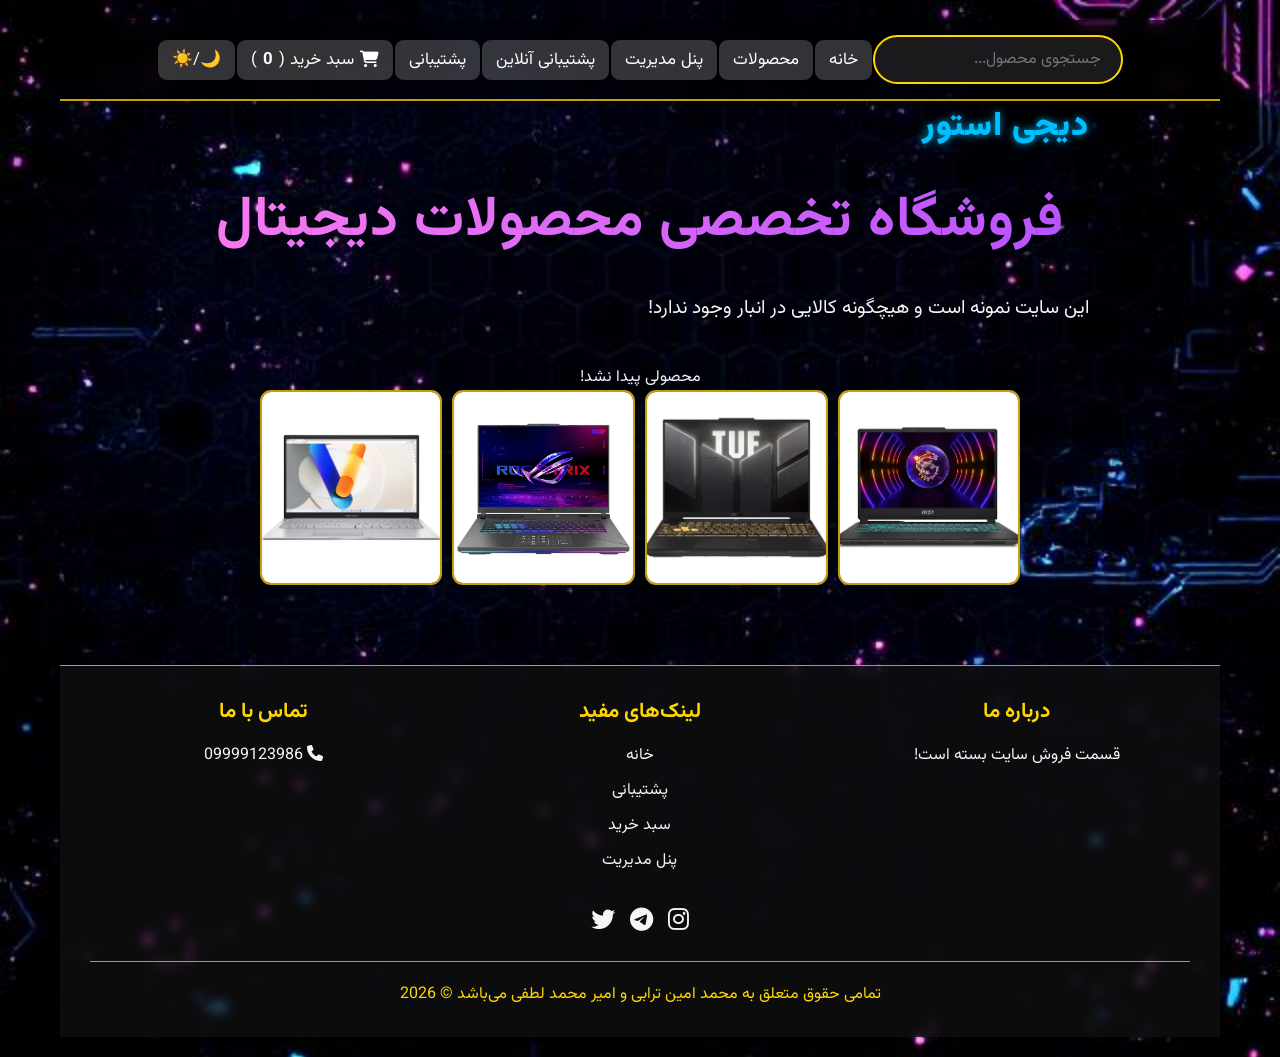
<file: index.html>
<!DOCTYPE html>
<html lang="fa" dir="rtl">
<head>
    <meta charset="UTF-8">
    <meta name="viewport" content="width=device-width, initial-scale=1.0">
    <title>فروشگاه محصولات دیجیتال | لپ تاپ گیمینگ</title>
    <link rel="stylesheet" href="https://cdnjs.cloudflare.com/ajax/libs/font-awesome/6.4.0/css/all.min.css">
    <link rel="stylesheet" href="style.css">
    <link href="https://fonts.googleapis.com/css2?family=Vazirmatn:wght@700;900&display=swap" rel="stylesheet">
</head>
<body>

    <div class="container">

        <!-- Navbar -->
        <nav class="navbar">
            <div class="nav-links">
                <input type="text" id="searchInput" placeholder="جستجوی محصول...">
                <p id="no-product" style="display:none;">محصولی پیدا نشد!</p>                               
                <a href="index.html">خانه</a>
                <a href="#product-list">محصولات</a>
                <a href="admin.html" target="_blank">پنل مدیریت</a>
                <a href="chat.html" id="chat-link" target="_blank">پشتیبانی آنلاین</a>
                <a href="support.html" target="_blank">پشتیبانی</a>
                <a href="cart.html" id="cart-link" target="_blank">
                    <i class="fas fa-shopping-cart"></i>
                    سبد خرید (<span class="cart-count">0</span>)
                </a>
                <button id="theme-toggle" class="theme-btn">🌙/☀️</button>
            </div>
        </nav>

        <!-- Header -->
        <header>
            <h2 class="gaming-logo">دیجی استور</h2>
            <h1>فروشگاه تخصصی محصولات دیجیتال</h1>
            <p class="subtitle">این سایت نمونه است و هیچگونه کالایی در انبار وجود ندارد!</p>
        </header>
        <br><br>

        <!-- No Results -->
        <div id="no-result" class="no-result">محصولی پیدا نشد!</div>

        <!-- Gallery -->
        <div class="gallery" id="product-list"></div>


        <!-- Footer -->
        <footer>
            <div class="footer-content">
                <div class="footer-section">
                    <h3>درباره ما</h3>
                    <p>قسمت فروش سایت بسته است!</p>
                </div>
                <div class="footer-section">
                    <h3>لینک‌های مفید</h3>
                    <a href="index.html">خانه</a>
                    <a href="support.html" target="_blank">پشتیبانی</a>
                    <a href="cart.html" target="_blank">سبد خرید</a>
                    <a href="admin.html" target="_blank">پنل مدیریت</a>
                </div>
                <div class="footer-section">
                    <h3>تماس با ما</h3>
                    <p><i class="fas fa-phone"></i> 09999123986</p>
                </div>
            </div>

            <div class="social-icons">
                <a href="#" aria-label="اینستاگرام"><i class="fab fa-instagram"></i></a>
                <a href="#" aria-label="تلگرام"><i class="fab fa-telegram"></i></a>
                <a href="#" aria-label="توییتر"><i class="fab fa-twitter"></i></a>
            </div>

            <div class="copyright">
                <p>تمامی حقوق متعلق به محمد امین ترابی و امیر محمد لطفی می‌باشد &copy; 2026</p>
            </div>
        </footer>

    </div>

    <script src="script.js" defer></script>
</body>
</html>
</file>
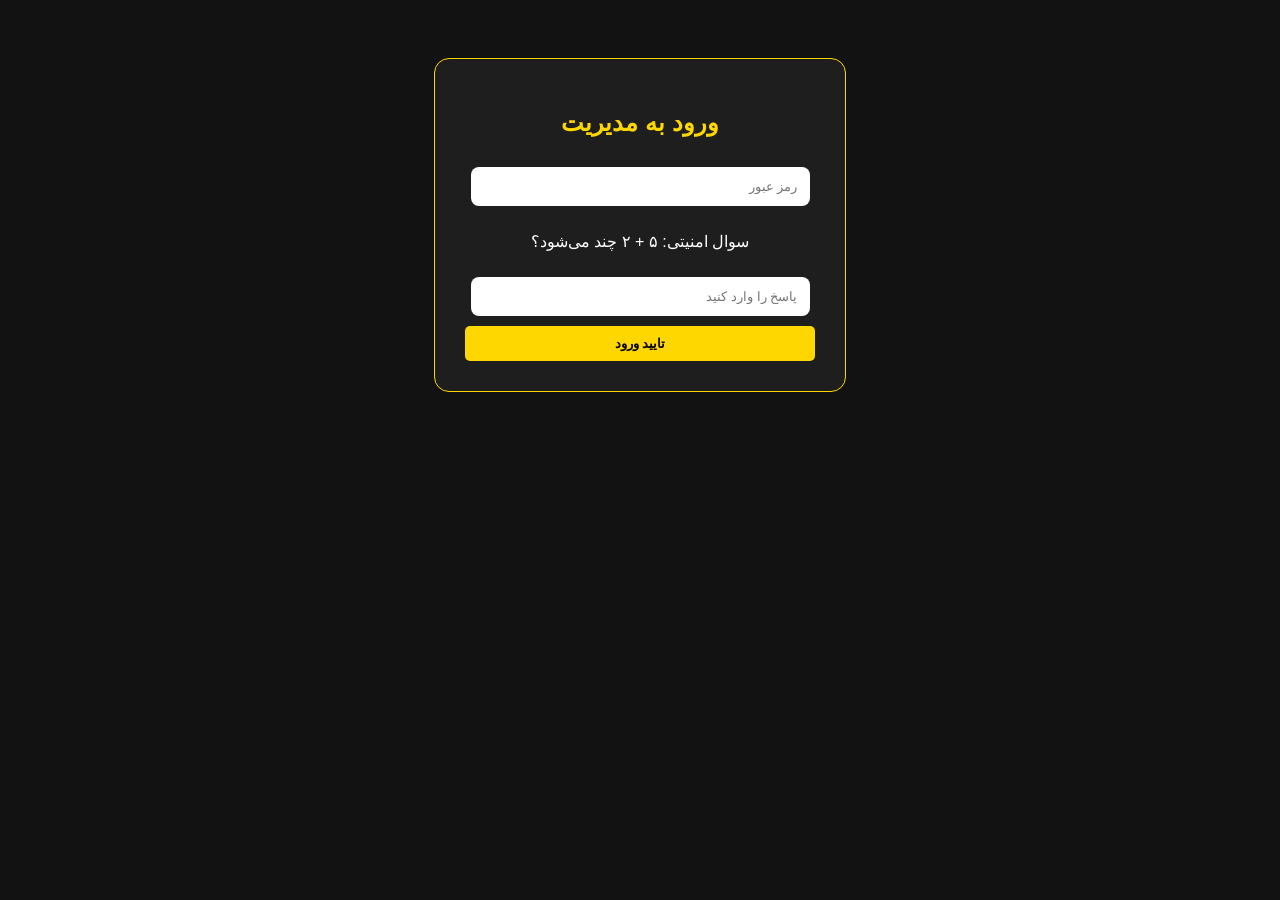
<file: admin.html>
<!DOCTYPE html>
<html lang="fa" dir="rtl">
<head>
<meta charset="UTF-8">
<title>پنل مدیریت</title>
<style>
    body { background:#121212; color:white; font-family:sans-serif; text-align:center; padding:50px; }
    .box { background:#1e1e1e; padding:30px; border-radius:15px; border:1px solid #FFD700; display:inline-block; width:350px; }
    input, textarea { width:90%; padding:12px; margin:10px 0; border-radius:8px; border:none; }
    .main-btn { background:#FFD700; color:black; border:none; padding:10px 25px; cursor:pointer; font-weight:bold; border-radius:5px; width:100%; }
    #uploadArea { display:none; margin-top:20px; }
    .product-card { background:#222; padding:10px; margin:10px; border-radius:5px; border-right:4px solid #FFD700; text-align:right; position:relative; }
    .delete-btn { background:red; color:white; border:none; padding:5px; cursor:pointer; position:absolute; left:10px; top:10px; }
</style>
</head>

<body>

<div id="loginBox" class="box">
    <h2 style="color:#FFD700;">ورود به مدیریت</h2>
    <input type="password" id="adminPass" placeholder="رمز عبور">
    <p>سوال امنیتی: ۵ + ۲ چند می‌شود؟</p>
    <input type="number" id="ans" placeholder="پاسخ را وارد کنید">
    <button id="loginBtn" class="main-btn">تایید ورود</button>
</div>

<div id="uploadArea">
    <div class="box" style="width:500px;">
        <h3>افزودن کالا</h3>
        <input type="text" id="newName" placeholder="نام کالا">
        <input type="number" id="newPrice" placeholder="قیمت">
        <textarea id="newDesc" placeholder="توضیحات"></textarea>
        <input type="file" id="newImgFile" accept="image/*">
        <button id="saveBtn" class="main-btn" style="background:#28a745; color:white;">
            ذخیره محصول
        </button>
    </div>

    <div id="admin-product-list" style="margin-top:30px; width:500px; display:inline-block;"></div>
</div>

<script>
/* =======================
   Login
======================= */
document.getElementById('loginBtn').addEventListener('click', () => {
    const pass = document.getElementById('adminPass').value;
    const ans = document.getElementById('ans').value;

    if (pass === "1234" && ans === "7") {
        loginBox.style.display = 'none';
        uploadArea.style.display = 'block';
        renderAdminProducts();
    } else {
        alert("رمز عبور یا کپچا اشتباه است!");
    }
});

/* =======================
   Render Admin Products
======================= */
function renderAdminProducts() {
    const list = document.getElementById('admin-product-list');
    const products = JSON.parse(localStorage.getItem('myProducts')) || [];

    list.innerHTML = '<h3>لیست محصولات</h3>';

    products.forEach((p, index) => {
        list.innerHTML += `
            <div class="product-card">
                <b>${p.name}</b> - ${Number(p.price).toLocaleString()} تومان
                <br>
                ${p.image ? `<img src="${p.image}" width="80" style="margin-top:5px;">` : ''}
                <button class="delete-btn" onclick="deleteProduct(${index})">حذف</button>
            </div>
        `;
    });
}

/* =======================
   Save Product (FIXED)
======================= */
document.getElementById('saveBtn').addEventListener('click', () => {
    const n = newName.value.trim();
    const p = newPrice.value.trim();
    const d = newDesc.value.trim();
    const f = newImgFile.files[0];

    if (!n || !p || !f) {
        alert("تمام فیلدها را پر کنید");
        return;
    }

    const reader = new FileReader();
    reader.onload = e => {
        const products = JSON.parse(localStorage.getItem('myProducts')) || [];

        products.push({
            id: Date.now(),
            name: n,
            price: Number(p),
            desc: d,
            image: e.target.result   // ← کلید درست
        });

        localStorage.setItem('myProducts', JSON.stringify(products));
        alert("محصول ذخیره شد");
        renderAdminProducts();
        newName.value = newPrice.value = newDesc.value = newImgFile.value = '';
    };
    reader.readAsDataURL(f);
});

/* =======================
   Delete
======================= */
function deleteProduct(index) {
    const products = JSON.parse(localStorage.getItem('myProducts')) || [];
    products.splice(index, 1);
    localStorage.setItem('myProducts', JSON.stringify(products));
    renderAdminProducts();
}
</script>

</body>
</html>
</file>
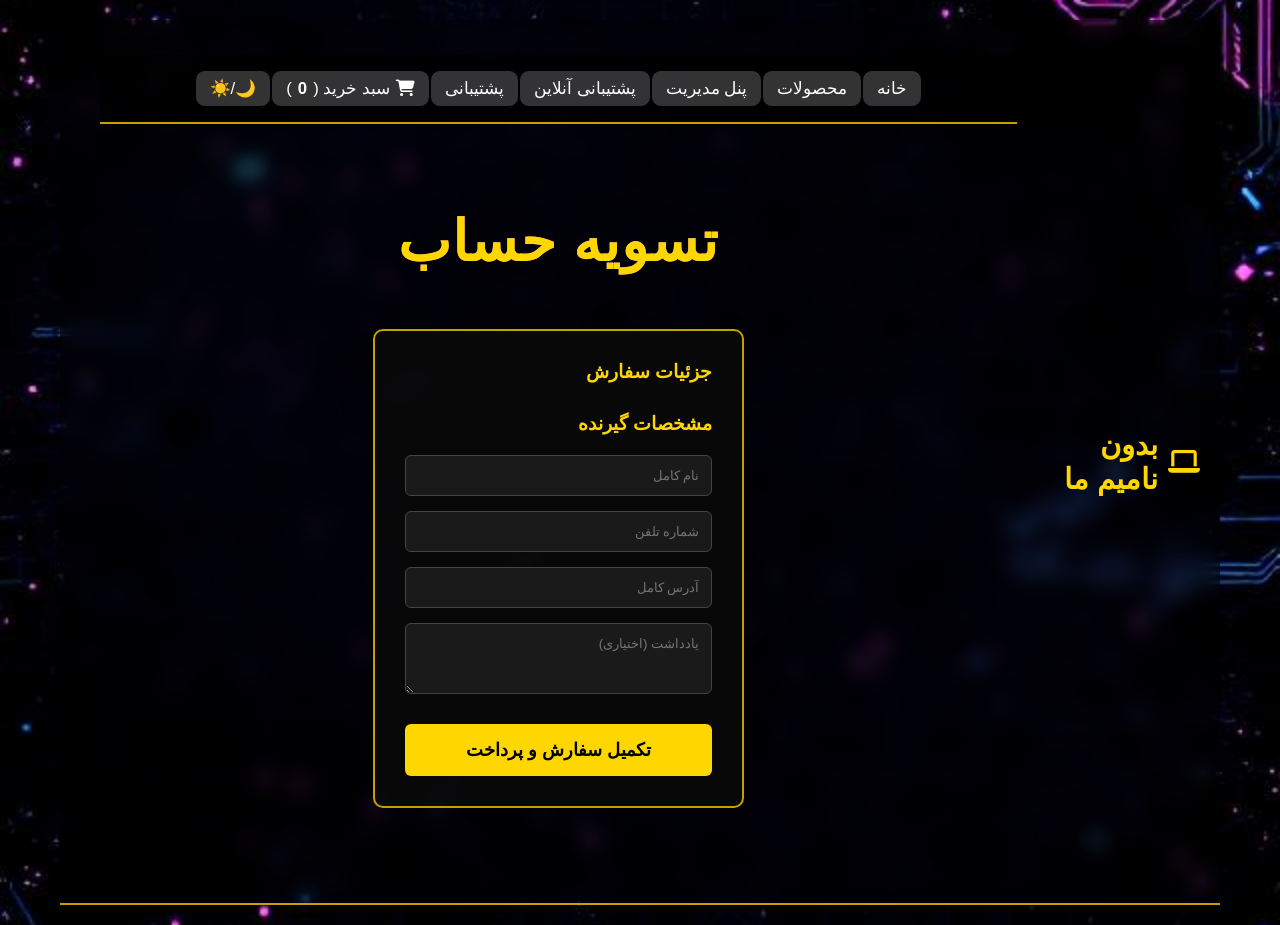
<file: checkout.html>
<!DOCTYPE html>
<html lang="fa" dir="rtl">
<head>
    <meta charset="UTF-8">
    <title>تسویه حساب - فروشگاه دیجیتال</title>
    <link rel="stylesheet" href="https://cdnjs.cloudflare.com/ajax/libs/font-awesome/6.4.0/css/all.min.css">
    <link rel="stylesheet" href="style.css">
</head>
<body>
    <div class="container">
        <nav class="navbar">
            <div class="nav-container">
                <a href="index.html" class="logo">
                    <i class="fas fa-laptop"></i>
                    بدون نامیم ما
                </a>
                
                <div class="container">
                    <nav class="navbar">
                        <div class="nav-links">
                            <a href="index.html">خانه</a>
                            <a href="index.html">محصولات</a>
                            <a href="admin.html" target="_blank">پنل مدیریت</a>
                            <a href="chat.html" id="chat-link" target="_blank">پشتیبانی آنلاین</a>
                            <a href="support.html" target="_blank">پشتیبانی</a>
                            <a href="cart.html" id="cart-link" target="_blank">
                                <i class="fas fa-shopping-cart"></i>
                                سبد خرید (<span class="cart-count">0</span>)
                            </a>
                            <button id="theme-toggle" class="theme-btn">🌙/☀️</button>
                        </div>
                    </nav>
        <div style="max-width: 800px; margin: 40px auto; padding: 20px;">
            <h1 style="color: #FFD700; text-align: center; margin-bottom: 30px;">تسویه حساب</h1>
            
            <div style="background: rgba(10, 10, 10, 0.8); padding: 30px; border-radius: 10px; border: 2px solid #C5A100;">
                <h3 style="color: #FFD700; margin-bottom: 20px;">جزئیات سفارش</h3>
                <div id="order-summary"></div>
                
                <h3 style="color: #FFD700; margin: 30px 0 20px;">مشخصات گیرنده</h3>
                <div style="display: grid; gap: 15px;">
                    <input type="text" id="fullname" placeholder="نام کامل" style="padding: 12px; border-radius: 6px; border: 1px solid #444; background: #1a1a1a; color: #fff;">
                    <input type="text" id="phone" placeholder="شماره تلفن" style="padding: 12px; border-radius: 6px; border: 1px solid #444; background: #1a1a1a; color: #fff;">
                    <input type="text" id="address" placeholder="آدرس کامل" style="padding: 12px; border-radius: 6px; border: 1px solid #444; background: #1a1a1a; color: #fff;">
                    <textarea id="notes" placeholder="یادداشت (اختیاری)" rows="3" style="padding: 12px; border-radius: 6px; border: 1px solid #444; background: #1a1a1a; color: #fff; resize: vertical;"></textarea>
                </div>
                
                <button onclick="completeOrder()" style="background: #FFD700; color: #000; border: none; padding: 15px; border-radius: 6px; font-weight: bold; width: 100%; cursor: pointer; margin-top: 30px; font-size: 18px;">
                    تکمیل سفارش و پرداخت
                </button>
            </div>
        </div>
    </div>
    
    <script src="script.js"></script>
    <script>
        var cart = JSON.parse(localStorage.getItem('cart')) || [];
        
        function loadOrderSummary() {
            var summary = document.getElementById('order-summary');
            var subtotal = 0;
            
            cart.forEach(item => {
                var priceNum = parseInt(item.price.replace(/,/g, ''));
                subtotal += priceNum * item.quantity;
            });
            
            summary.innerHTML = `
                <div style="background: rgba(255,255,255,0.05); padding: 20px; border-radius: 8px; margin-bottom: 20px;">
                    <div style="display: flex; justify-content: space-between; margin: 10px 0; color: #ddd;">
                        <span>تعداد کالاها:</span>
                        <span>${cart.reduce((sum, item) => sum + item.quantity, 0)} عدد</span>
                    </div>
                    <div style="display: flex; justify-content: space-between; margin: 10px 0; color: #ddd;">
<span>قیمت کل:</span>
                        <span>${subtotal.toLocaleString()} تومان</span>
                    </div>
                    <div style="display: flex; justify-content: space-between; margin: 20px 0; font-size: 20px; font-weight: bold; color: #FFD700;">
                        <span>مبلغ قابل پرداخت:</span>
                        <span>${subtotal.toLocaleString()} تومان</span>
                    </div>
                </div>
            `;
        }
        
        function completeOrder() {
            var fullname = document.getElementById('fullname').value;
            var phone = document.getElementById('phone').value;
            var address = document.getElementById('address').value;
            
            if (!fullname || !phone || !address) {
                alert('لطفا تمام اطلاعات ضروری را وارد کنید');
                return;
            }
            
            var order = {
                id: Date.now(),
                date: new Date().toLocaleString('fa-IR'),
                items: cart,
                customer: { fullname, phone, address },
                notes: document.getElementById('notes').value,
                status: 'pending',
                total: cart.reduce((sum, item) => sum + (parseInt(item.price.replace(/,/g, '')) * item.quantity), 0)
            };
            
            var orders = JSON.parse(localStorage.getItem('orders')) || [];
            orders.push(order);
            localStorage.setItem('orders', JSON.stringify(orders));
            
            localStorage.removeItem('cart');
            cart = [];
            updateCartCount();
            
            alert('سفارش شما با موفقیت ثبت شد! شماره سفارش: ' + order.id);
            window.location.href = 'index.html';
        }
        
        document.addEventListener('DOMContentLoaded', function() {
            if (cart.length === 0) {
                alert('سبد خرید شما خالی است');
                window.location.href = 'cart.html';
                return;
            }
            loadOrderSummary();
            updateCartCount();
        });
    </script>
</body>

</html>
</file>
<file: style.css>
:root {
    --gold: #FFD700;
    --dark-gold: #C5A100;
    --black: #121212;
    --light-black: #1E1E1E;
    --white: #F5F5F5;
    --purple: #b24fff;
    --pink: #ff7eee;
    --nav-bg: rgba(18, 18, 18, 0.8);
}

* {
    margin: 0;
    padding: 0;
    box-sizing: border-box;
    font-family: 'Vazirmatn', 'Arial', sans-serif;
}

/* BODY (یکی شد – همون ظاهر خودت) */
body {
    background: url('backgrand1.png') no-repeat center center fixed;
    background-size: cover;
    min-height: 100vh;
    display: flex;
    flex-direction: column;
    align-items: center;
    color: var(--white);
    transition: 0.4s;
}

/* تم روشن (default) */
body.light {
    background: #ffffff;
    color: #000000;
}

/* تم شب */
body.dark {
    background: image(backgrand1)

}

body.light-mode #searchInput {
    background: white;
    color: #222;
    border: 2px solid #ddd;
}

.gaming-logo {
    margin: 0;
    font-size: 2.1rem;
    font-weight: 900;
    letter-spacing: 1px;
    color: #00bfff;
    font-family: 'Vazirmatn', 'Orbitron', sans-serif;
    position: relative;
    cursor: default;
    text-shadow:
        0 0 6px rgba(0, 191, 255, 0.6),
        0 0 12px rgba(0, 191, 255, 0.35);
    transition: all 0.3s ease;
}

.gaming-logo span {
    color: #ffffff;
    margin-right: 6px;
}

.container {
    width: 105%;
    max-width: 1200px;
    padding: 20px;
    display: flex;
    flex-direction: column;
    align-items: center;
}

/* NAVBAR */
.navbar {
    width: 100%;
    background: rgba(0, 0, 0, 0.45);
    backdrop-filter: blur(10px);
    -webkit-backdrop-filter: blur(10px);
    padding: 15px 0;
    border-bottom: 2px solid var(--dark-gold);
}

.nav-container {
    max-width: 1200px;
    margin: auto;
    display: flex;
    justify-content: space-between;
    align-items: center;
    padding: 0 20px;
}

.logo {
    font-size: 1.8rem;
    font-weight: bold;
    color: var(--gold);
    text-decoration: none;
    display: flex;
    align-items: center;
    gap: 10px;
}

.logo i { font-size: 1.6rem; }

.nav-links {
    display: flex;
    align-items: center;
    flex-wrap: wrap;
    justify-content: center;
}

.nav-links a,
.nav-links button {
    padding: 7px 14px;
    border-radius: 10px;
    background: rgba(255, 255, 255, 0.2);
    border: 1px solid #000000;
    color: #ffffff;
    font-size: 1.05rem;
    text-decoration: none;
    cursor: pointer;
    transition: all 0.3s ease;
    display: flex;
    align-items: center;
    gap: 6px;
    font-family: inherit;
}

.nav-links a:hover,
.nav-links button:hover {
    background: rgba(255, 255, 255, 0.44);
    color: #ffffff;
}

.nav-links a::after { display: none; }

.nav-search-container {
    position: relative;
    margin: 0 15px;
    display: flex;
    align-items: center;
}

/* SEARCH (تکراری‌ها یکی شدن) */
#searchInput {
    width: 250px;
    padding: 10px 20px;
    border-radius: 25px;
    border: 2px solid #FFD700;
    outline: none;
    font-size: 16px;
    background: rgba(255, 255, 255, 0.1);
    color: white;
    transition: 0.3s;
}

#searchInput:focus {
    box-shadow: 0 0 5px #FFD700;
    border-color: #FFD700;
    background: rgba(255, 255, 255, 0.2);
}

.search-icon {
    position: absolute;
    right: 12px;
    color: var(--dark-gold);
    font-size: 0.8rem;
    pointer-events: none;
}

.cart-count { font-weight: bold; color: #ffffff; }

.theme-btn {
    background: rgba(255, 215, 0, 0.2);
    border: 1px solid var(--gold);
    color: var(--gold);
}

.theme-btn:hover {
    background: rgba(255, 215, 0, 0.35);
    color: #ffffff;
}

/* TITLES */
h1 {
    font-size: 3.5rem;
    padding: 25px;
    background: linear-gradient(135deg, var(--pink), var(--purple));
    -webkit-background-clip: text;
    background-clip: text;
    color: transparent;
    font-weight: 700;
    letter-spacing: 1px;
}

.subtitle {
    font-size: 1.2rem;
    margin-top: 13px;
    max-width: 800px;
    line-height: 0.6;
}

/* GALLERY */
.gallery {
    display: flex;
    flex-wrap: wrap;
    justify-content: center;
    gap: 10px;
    width: 100%;
}

.gallery-item {
    position: relative;
    width: calc(16.6% - 10px);
    height: 195px;
    overflow: hidden;
    border-radius: 11px;
    border: 2px solid var(--dark-gold);
    background: rgba(0, 0, 0, 0.3);
    cursor: pointer;
    transition: all 0.3s ease;
}

.gallery-item img {
    width: 100%;
    height: 100%;
    object-fit: cover;
    transition: transform 0.5s ease;
}

.gallery-item:hover img { transform: scale(1.05); }

.gallery-caption {
    position: absolute;
    bottom: 5px;
    left: 50%;
    transform: translateX(-50%);
    background: rgba(0,0,0,0.75);
    color: var(--gold);
    font-size: 0.7rem;
    font-weight: normal;
    padding: 3px 6px;
    border-radius: 6px;
    text-align: center;
    white-space: nowrap;
    overflow: hidden;
    text-overflow: ellipsis;
    opacity: 0;
    pointer-events: none;
    transition: opacity 0.3s ease, transform 0.3s ease;
    max-width: 90%;
}

.gallery-item:hover .gallery-caption {
    opacity: 1;
    transform: translateX(-50%) translateY(-5px);
}

.buy-btn {
    position: absolute;
    top: 15px;
    left: 15px;
    background: var(--gold);
    color: var(--black);
    border: none;
    padding: 8px 15px;
    border-radius: 5px;
    font-weight: bold;
    cursor: pointer;
    opacity: 0;
    transition: opacity 0.3s;
    z-index: 10;
}

.gallery-item:hover .buy-btn { opacity: 1; }
.buy-btn:hover { background: var(--dark-gold); }

/* FOOTER */
footer {
    margin-top: 80px;
    text-align: center;
    padding: 30px;
    color: var(--gold);
    border-top: 1px solid var(--dark-gold);
    width: 100%;
    background: rgba(18, 18, 18, 0.7);
    backdrop-filter: blur(5px);
}

.footer-content {
    display: flex;
    justify-content: space-around;
    flex-wrap: wrap;
    gap: 30px;
    margin-bottom: 20px;
}

.footer-section {
    flex: 1;
    min-width: 250px;
}

.footer-section h3 {
    font-size: 1.3rem;
    margin-bottom: 15px;
}

.footer-section p,
.footer-section a {
    color: var(--white);
    margin-bottom: 10px;
    display: block;
    text-decoration: none;
}

.footer-section a:hover { color: var(--gold); }

.social-icons {
    display: flex;
    gap: 15px;
    justify-content: center;
    margin-top: 15px;
}

.social-icons a {
    font-size: 1.5rem;
    color: var(--white);
    transition: color 0.3s;
}

.social-icons a:hover { color: var(--gold); }

.copyright {
    margin-top: 20px;
    padding-top: 20px;
    border-top: 1px solid var(--dark-gold);
}

/* LOGIN */
.login-box { position: relative; }

.login-btn {
    background: #ffc400;
    border: none;
    padding: 8px 14px;
    border-radius: 20px;
    cursor: pointer;
    font-weight: bold;
}

.login-panel {
    display: none;
    position: absolute;
    top: 45px;
    left: 0;
    background: #111;
    padding: 15px;
    border-radius: 12px;
    width: 200px;
    box-shadow: 0 0 15px rgba(255,196,0,.4);
    z-index: 999;
}

.login-panel input {
    width: 100%;
    margin-bottom: 8px;
    padding: 6px;
    border-radius: 10px;
    border: none;
    outline: none;
}

.login-panel button {
    width: 100%;
    padding: 6px;
    border-radius: 10px;
    border: none;
    cursor: pointer;
    background: #ffc400;
    font-weight: bold;
}

.login-panel .register {
    background: transparent;
    color: #ffc400;
    margin-top: 5px;
}

/* RESPONSIVE */
@media (max-width: 1024px) {
    .gallery-item { width: calc(25% - 10px); }
}

@media (max-width: 768px) {
    h1 { font-size: 2.5rem; }
    .gallery-item { width: calc(33.33% - 8px); }
    .nav-container { flex-direction: column; gap: 15px; }
    .footer-content { flex-direction: column; text-align: center; }
}

@media (max-width: 480px) {
    h1 { font-size: 2rem; }
    .gallery-item { width: calc(50% - 6px); }
    .nav-links { flex-wrap: wrap; justify-content: center; gap: 15px; }
}
</file>
